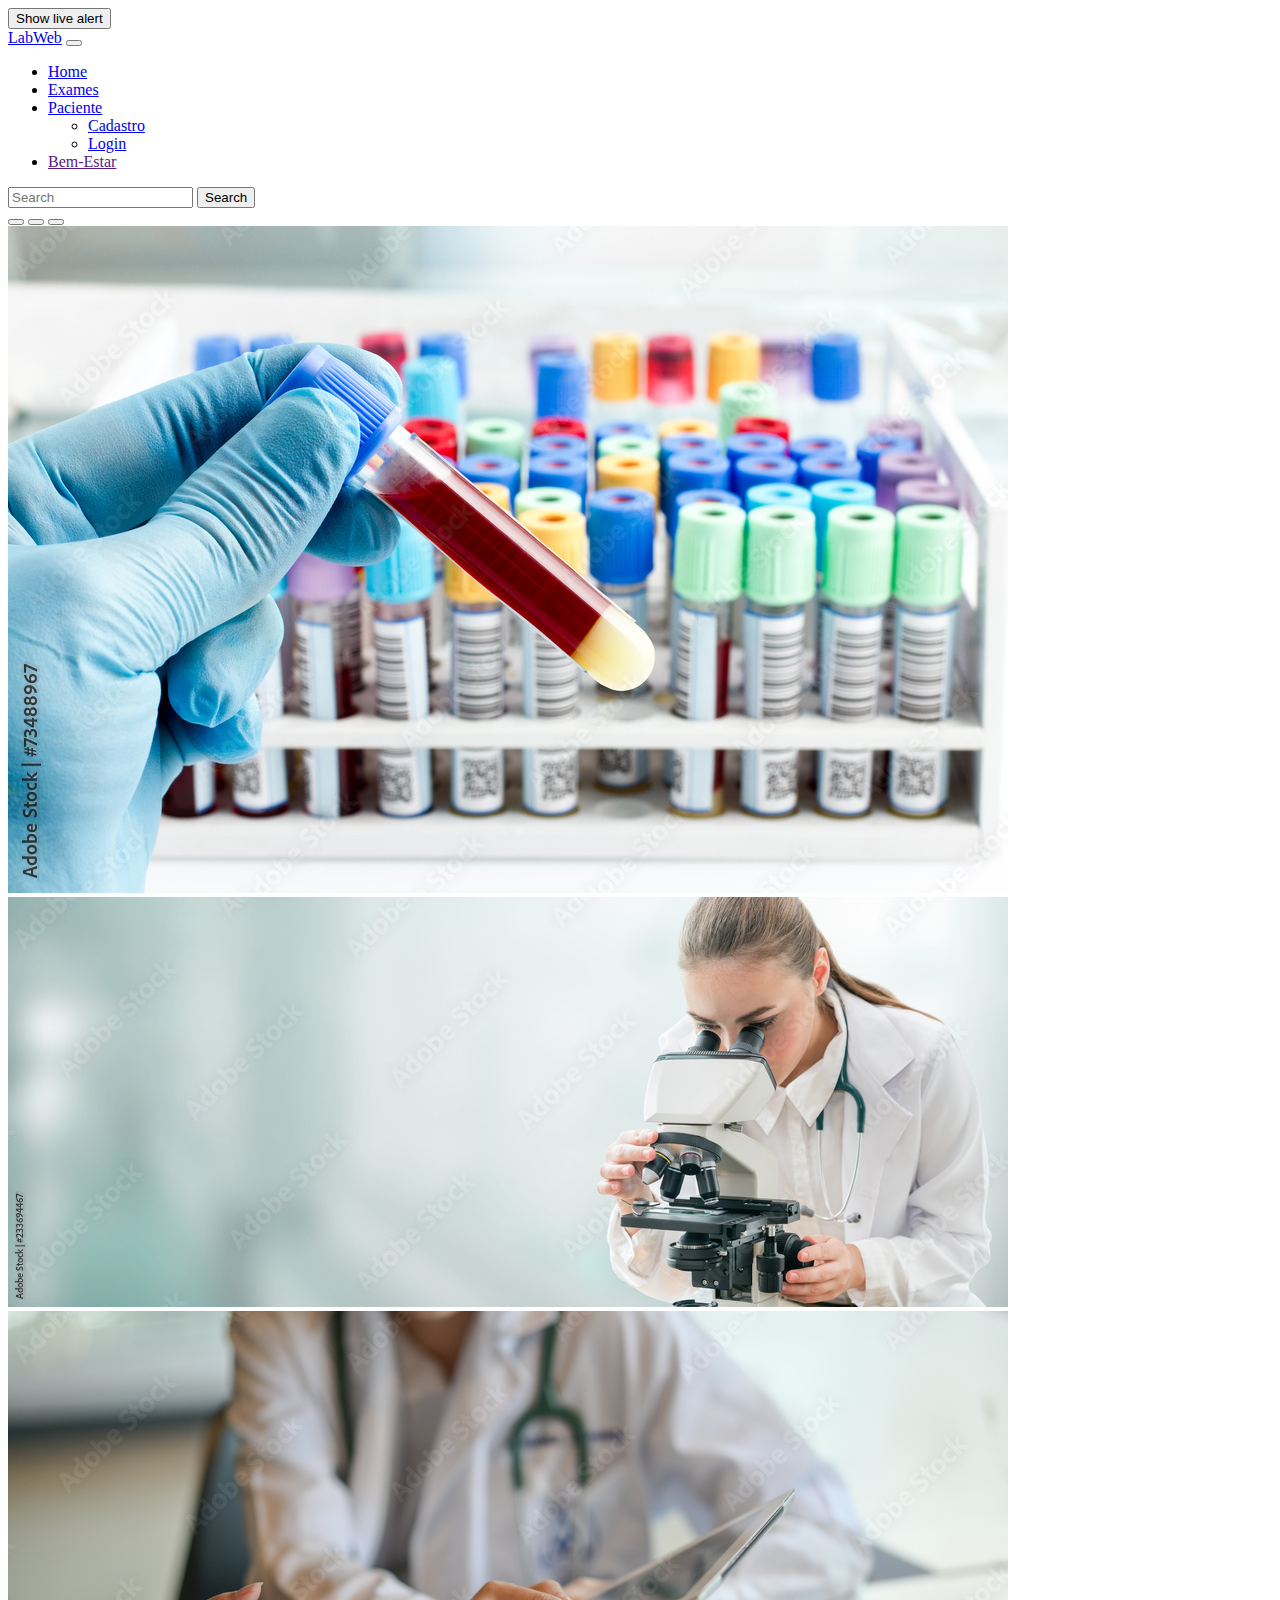
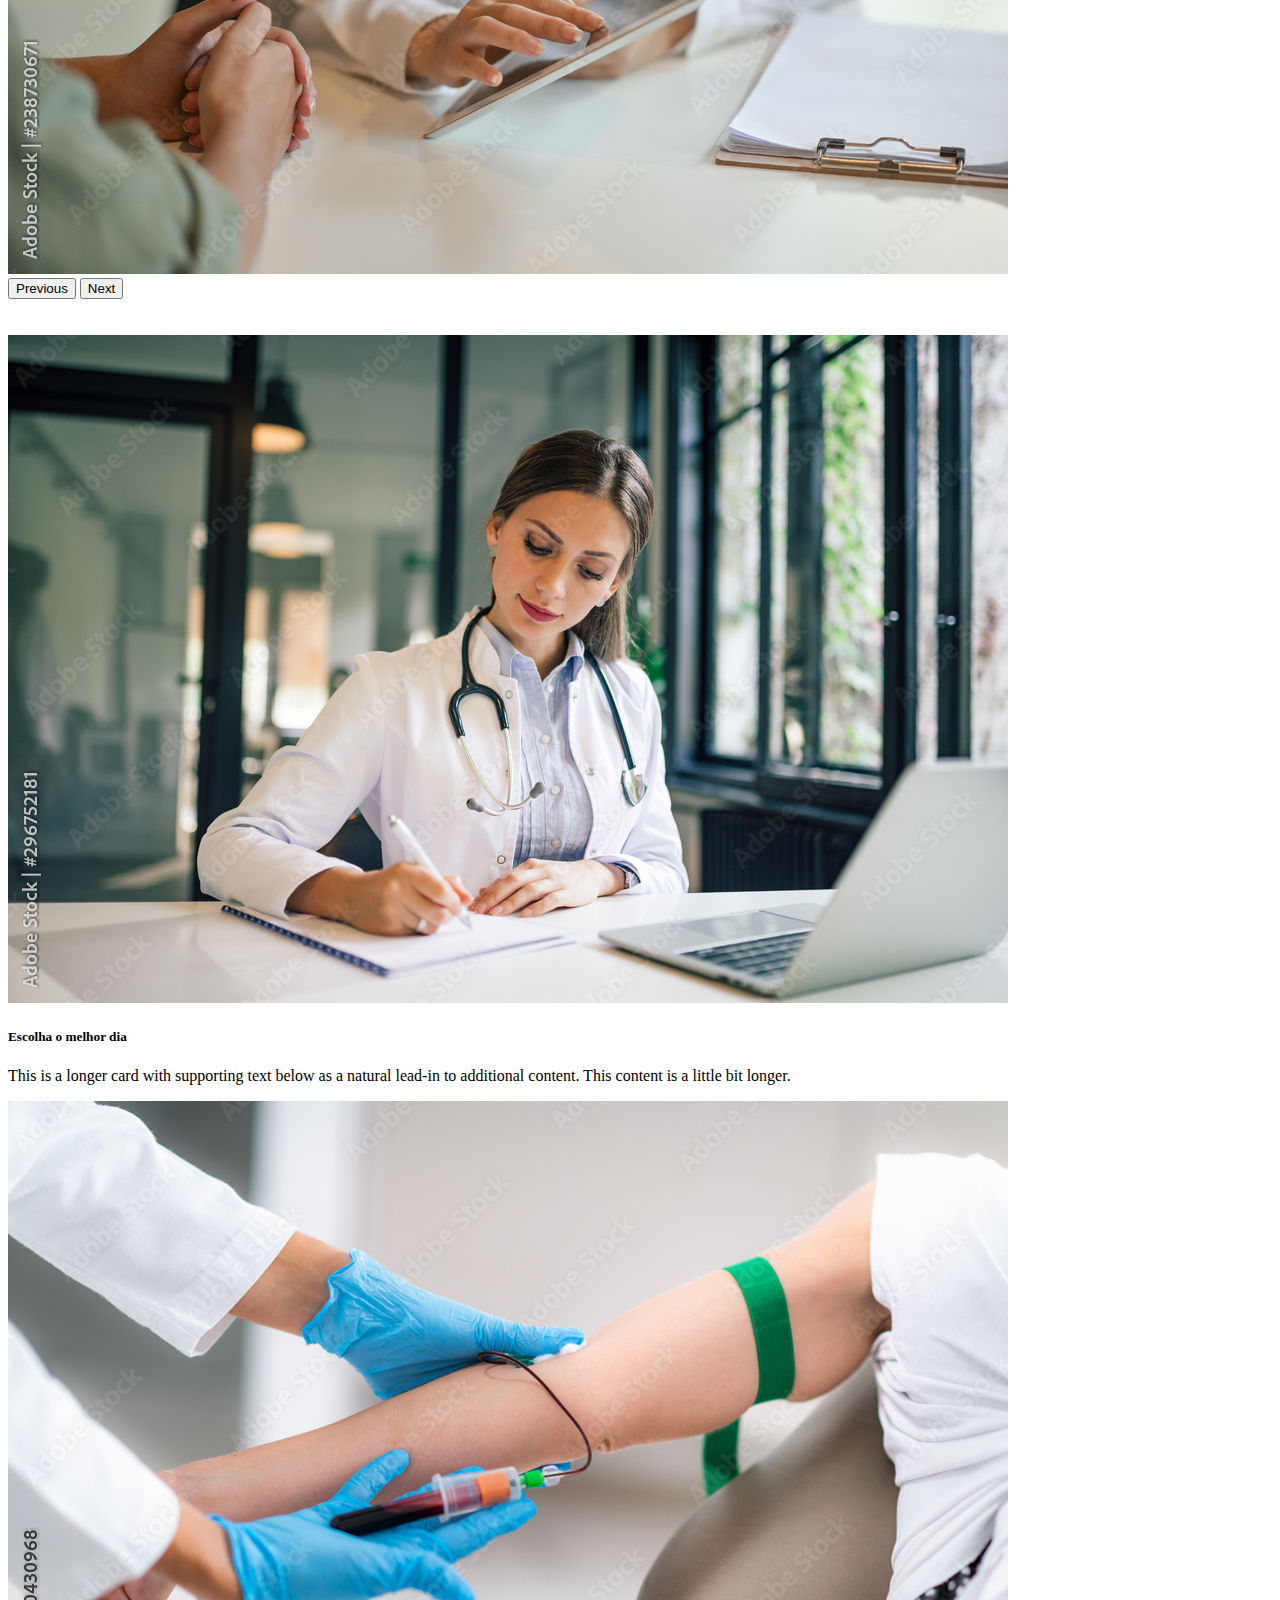
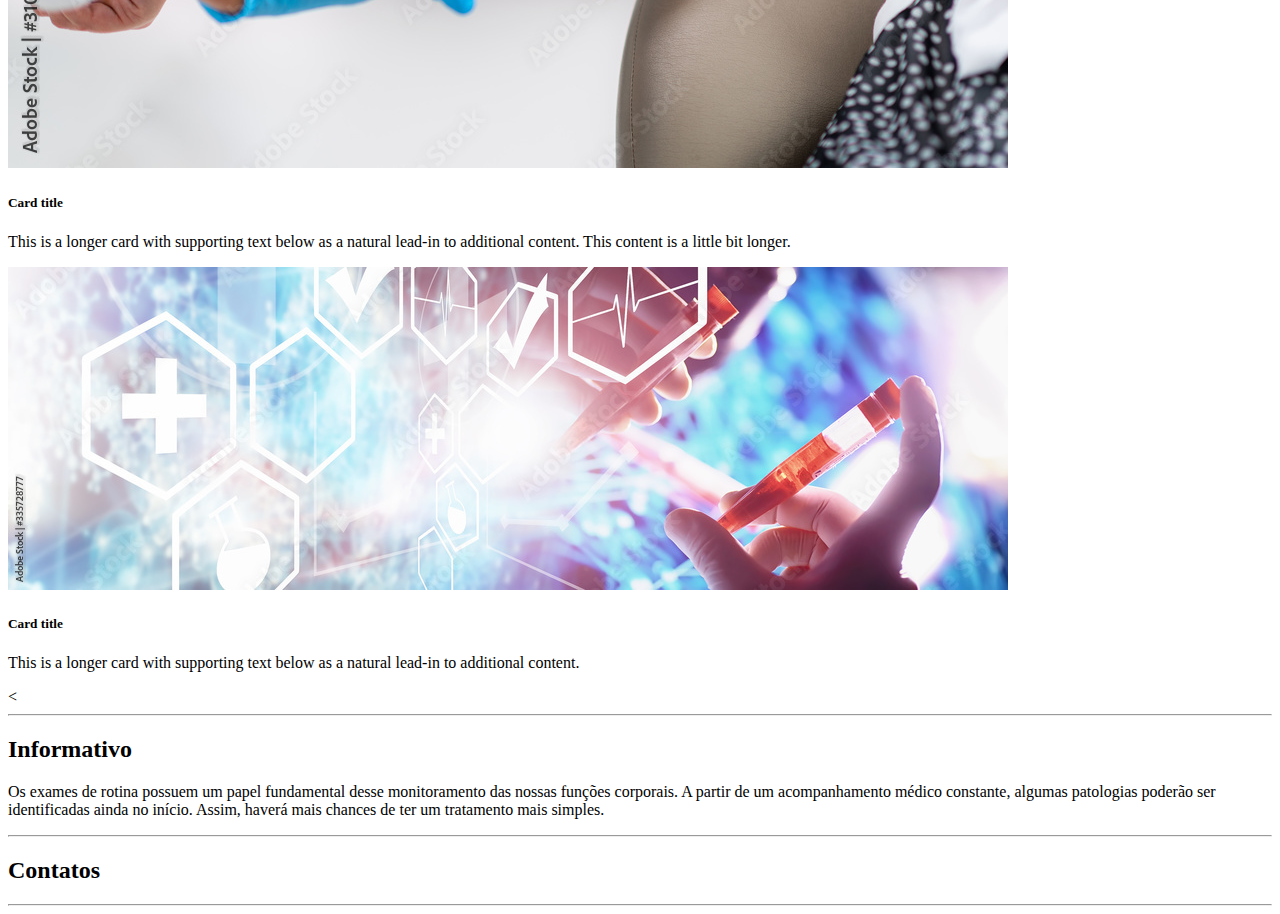
<file: index.html>
<!doctype html>
<html lang="pt">
  <head>
    <meta charset="utf-8">
    <meta name="viewport" content="width=device-width, initial-scale=1">
    <title>Labweb</title>
    <link href="https://cdn.jsdelivr.net/npm/bootstrap@5.2.0-beta1/dist/css/bootstrap.min.css" rel="stylesheet" integrity="sha384-0evHe/X+R7YkIZDRvuzKMRqM+OrBnVFBL6DOitfPri4tjfHxaWutUpFmBp4vmVor" crossorigin="anonymous">
  </head>
  <body>

    <div id="liveAlertPlaceholder"></div>
<button type="button" class="btn btn-primary" id="liveAlertBtn">Show live alert</button>
    <!--menu-->
    <nav class="navbar col-12 me-auto position-fixed navbar-expand-lg  bg-light" style="z-index: 999;">
      <div class="container-fluid col-11 m-auto">
    <a class="navbar-brand" href="index.html">LabWeb</a>
    <button class="navbar-toggler" type="button" data-bs-toggle="collapse" data-bs-target="#navbarSupportedContent" aria-controls="navbarSupportedContent" aria-expanded="false" aria-label="Toggle navigation">
      <span class="navbar-toggler-icon"></span>
    </button>
    <div class="collapse navbar-collapse" id="navbarSupportedContent">
      <ul class="navbar-nav me-auto mb-2 mb-lg-0">
        <li class="nav-item">
          <a class="nav-link active" aria-current="page" href="info.html">Home</a>
        </li>
        <li class="nav-item">
          <a class="nav-link" href="exames.html">Exames</a>
        </li>
        <li class="nav-item dropdown">
          <a class="nav-link dropdown-toggle" href="#" id="navbarDropdown" role="button" data-bs-toggle="dropdown" aria-expanded="false">
            Paciente
          </a>
          <ul class="dropdown-menu" aria-labelledby="navbarDropdown">
            <li><a class="dropdown-item" href="cadastro.html">Cadastro</a></li>
            <li><a class="dropdown-item" href="login.html">Login</a></li>
          </ul>
          <li class="nav-item">
          <a class="nav-link" href="">Bem-Estar</a>
        </li>
        </li>
      </ul>
      <form class="d-flex" role="search">
        <input class="form-control me-2" type="search" placeholder="Search" aria-label="Search">
        <button class="btn btn-outline-success" type="submit">Search</button>
      </form>
    </div>
  </div>
</nav>
<!--Div do carrosel-->
<div id="carouselExampleIndicators" class="carousel slide" data-bs-ride="true">
  <div class="carousel-indicators col-11 m-auto">
    <button type="button" data-bs-target="#carouselExampleIndicators" data-bs-slide-to="0" class="active" aria-current="true" aria-label="Slide 1"></button>
    <button type="button" data-bs-target="#carouselExampleIndicators" data-bs-slide-to="1" aria-label="Slide 2"></button>
    <button type="button" data-bs-target="#carouselExampleIndicators" data-bs-slide-to="2" aria-label="Slide 3"></button>
  </div>
  <div class="carousel-inner">
    <div class="carousel-item active">
      <img src="img/carrosel1.jpeg" class="d-block w-100" alt="...">
    </div>
    <div class="carousel-item">
      <img src="img/carrosel2.jpeg" class="d-block w-100" alt="...">
    </div>
    <div class="carousel-item">
      <img src="img/carrosel3.jpeg" class="d-block w-100" alt="...">
    </div>
  </div>
  <button class="carousel-control-prev" type="button" data-bs-target="#carouselExampleIndicators" data-bs-slide="prev">
    <span class="carousel-control-prev-icon" aria-hidden="true"></span>
    <span class="visually-hidden">Previous</span>
  </button>
  <button class="carousel-control-next" type="button" data-bs-target="#carouselExampleIndicators" data-bs-slide="next">
    <span class="carousel-control-next-icon" aria-hidden="true"></span>
    <span class="visually-hidden">Next</span>
  </button>
</div>
<br>
<br>
<!--Div dos cards-->
<div class="row row-cols-1 row-cols-md-2 g-4 col-11 m-auto">
  <div class="col">
    <div class="card">
      <img src="img/AdobeStock_296752181_Preview.jpeg" class="card-img-top" alt="...">
      <div class="card-body">
        <h5 class="card-title">Escolha o melhor dia</h5>
        <p class="card-text">This is a longer card with supporting text below as a natural lead-in to additional content. This content is a little bit longer.</p>
      </div>
    </div>
  </div>
  <div class="col">
    <div class="card">
      <img src="img/AdobeStock_310430968_Preview.jpeg" class="card-img-top" alt="...">
      <div class="card-body">
        <h5 class="card-title">Card title</h5>
        <p class="card-text">This is a longer card with supporting text below as a natural lead-in to additional content. This content is a little bit longer.</p>
      </div>
    </div>
  </div>
  <div class="col">
    <div class="card">
      <img src="img/AdobeStock_335728777_Preview.jpeg" class="card-img-top" alt="...">
      <div class="card-body">
        <h5 class="card-title">Card title</h5>
        <p class="card-text">This is a longer card with supporting text below as a natural lead-in to additional content.</p>
      </div>
    </div>
  </div>
</div>

<
<hr>
<div class="col-11 m-auto">
  <h2 class="text-center">Informativo</h2>
  <p class="text-center">Os exames de rotina possuem um papel fundamental desse monitoramento das nossas funções corporais. A partir de um acompanhamento médico constante, algumas patologias poderão ser identificadas ainda no início. Assim, haverá mais chances de ter um tratamento mais simples.</p>
</div>
<hr>
<div class="col-11 m-auto">
  <h2 class="text-center">Contatos</h2>
  <div class=" m-auto" style="width: 150px;">
    <a href="">
  <i class="fa-brands fa-whatsapp" style="font-size: 150px; color: green;"></i>
  </a>
  </div>
</div>
<hr>
<!--Link do java script-->
    <script src="https://cdn.jsdelivr.net/npm/bootstrap@5.2.0-beta1/dist/js/bootstrap.bundle.min.js" integrity="sha384-pprn3073KE6tl6bjs2QrFaJGz5/SUsLqktiwsUTF55Jfv3qYSDhgCecCxMW52nD2" crossorigin="anonymous"></script>
<!--Link para utilizar o icone da rede social-->
    <link rel="stylesheet" href="https://cdnjs.cloudflare.com/ajax/libs/font-awesome/6.1.1/css/all.min.css" integrity="sha512-KfkfwYDsLkIlwQp6LFnl8zNdLGxu9YAA1QvwINks4PhcElQSvqcyVLLD9aMhXd13uQjoXtEKNosOWaZqXgel0g==" crossorigin="anonymous" referrerpolicy="no-referrer" />
  </body>
  <!--<script src="C:\Users\Dell\Documents\GitHub\Everton-Lorrany-LabWeb\projeto-tcc\LabWeb-teste\JavaScript/botao.js"></script>-->
</html>
</file>
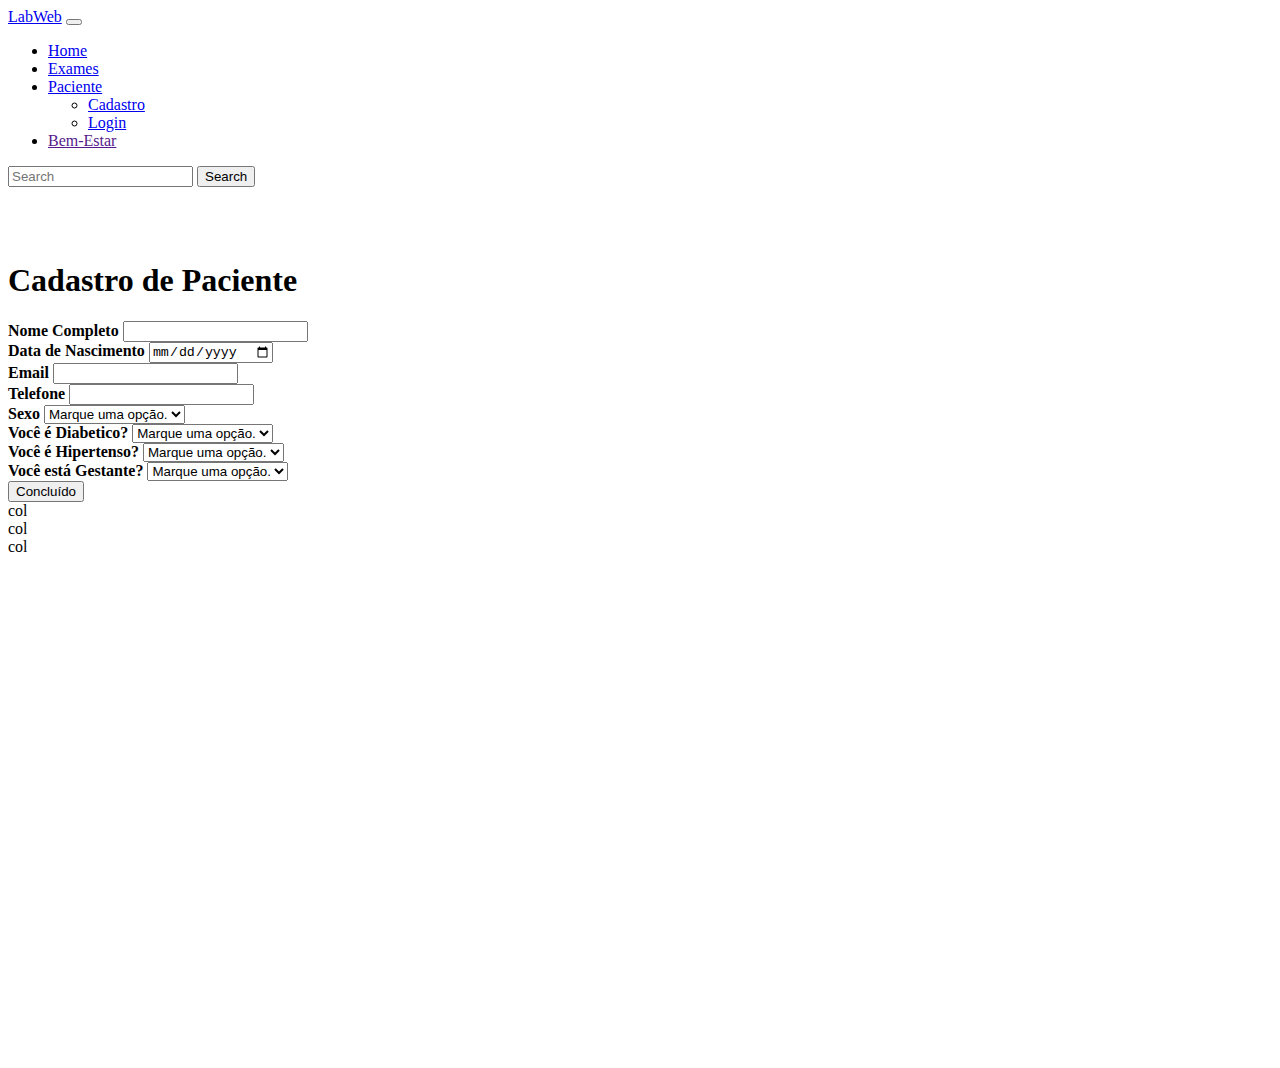
<file: cadastro.html>
<!doctype html>
<html lang="pt">
  <head>
    <meta charset="utf-8">
    <meta name="viewport" content="width=device-width, initial-scale=1">
    <title>Labweb</title>
    <link href="https://cdn.jsdelivr.net/npm/bootstrap@5.2.0-beta1/dist/css/bootstrap.min.css" rel="stylesheet" integrity="sha384-0evHe/X+R7YkIZDRvuzKMRqM+OrBnVFBL6DOitfPri4tjfHxaWutUpFmBp4vmVor" crossorigin="anonymous">
  </head>
  <body>
    
      <!--menu-->
    <nav class="navbar col-12 me-auto position-fixed navbar-expand-lg  bg-light" style="z-index: 999;">
      <div class="container-fluid col-11 m-auto">
    <a class="navbar-brand" href="index.html">LabWeb</a>
    <button class="navbar-toggler" type="button" data-bs-toggle="collapse" data-bs-target="#navbarSupportedContent" aria-controls="navbarSupportedContent" aria-expanded="false" aria-label="Toggle navigation">
      <span class="navbar-toggler-icon"></span>
    </button>
    <div class="collapse navbar-collapse" id="navbarSupportedContent">
      <ul class="navbar-nav me-auto mb-2 mb-lg-0">
        <li class="nav-item">
          <a class="nav-link active" aria-current="page" href="info.html">Home</a>
        </li>
        <li class="nav-item">
          <a class="nav-link" href="exames.html">Exames</a>
        </li>
        <li class="nav-item dropdown">
          <a class="nav-link dropdown-toggle" href="#" id="navbarDropdown" role="button" data-bs-toggle="dropdown" aria-expanded="false">
            Paciente
          </a>
          <ul class="dropdown-menu" aria-labelledby="navbarDropdown">
            <li><a class="dropdown-item" href="cadastro.html">Cadastro</a></li>
            <li><a class="dropdown-item" href="login.html">Login</a></li>
          </ul>
          <li class="nav-item">
          <a class="nav-link" href="">Bem-Estar</a>
        </li>
        </li>
      </ul>
      <form class="d-flex" role="search">
        <input class="form-control me-2" type="search" placeholder="Search" aria-label="Search">
        <button class="btn btn-outline-success" type="submit">Search</button>
      </form>
    </div>
  </div>
</nav>
<br>
<br>
<br>
 <div class="container">
    <form action="cadastro_script.php" method="POST">
      <h1 id="titulo"><strong>Cadastro de Paciente</strong></h1>
        <div class="input-group">
          <span class="input-group-text"><strong>Nome Completo</strong></span>
          <input id="nomeCompleto" type="text" aria-label="Nome Completo" class="form-control">
        </div>
        <div class="input-group">
          <span class="input-group-text"><strong>Data de Nascimento</strong></span>
          <input id="dataNascimento" type="date" aria-label="Data de Nascimento" class="form-control">
        </div>
        <div class="input-group">
          <span class="input-group-text"><strong>Email</strong></span>
          <input id="email" type="email" aria-label="Email" class="form-control">
        </div>
        <div class="input-group">
          <span class="input-group-text"><strong>Telefone</strong></span>
          <input id="telefone" type="telefone" aria-label="Telefone" class="form-control">
        </div>
        <div class="input-group">
          <span class="input-group-text"><strong>Sexo</strong></span>
          <select class="form-select form-select-sm" aria-label=".form-select-sm example">
            <option selected>Marque uma opção.</option>
            <option value="Masculino">Masculino</option>
            <option value="Feminino">Feminino</option>
          </select>
        </div>
        <div class="input-group">
          <span class="input-group-text"><strong>Você é Diabetico?</strong></span>
          <select class="form-select form-select-sm" aria-label=".form-select-sm example">
            <option selected>Marque uma opção.</option>
            <option value="Sim">Sim</option>
            <option value="Não">Não</option>
            <option value="Não sabe">Não sabe</option>
          </select>
        </div>
        <div class="input-group">
          <span class="input-group-text"><strong>Você é Hipertenso?</strong></span>
          <select class="form-select form-select-sm" aria-label=".form-select-sm example">
            <option selected>Marque uma opção.</option>
            <option value="Sim">Sim</option>
            <option value="Não">Não</option>
            <option value="Não sabe">Não sabe</option>
          </select>
        </div>

        <div class="input-group">
          <span class="input-group-text"><strong>Você está Gestante?</strong></span>
        <select class="form-select" aria-label="Disabled select example">
          <option selected>Marque uma opção.</option>
          <option value="Sim">Sim</option>
          <option value="Não">Não</option>
          <option value="Não sabe">Não sabe</option>

        </select>
      </div>

      <button class="btn btn-primary" type="submit" onsubmit="">Concluído</button>
      </form>

    <div class="row">
      <div class="col-2">col</div>
      <div class="col">col</div>
      <div class="col-2">col</div>
    </div>
  </div>


<br>
<br>
<br>
<br>
<br>
<br>
<br>
<br>
<br>
<br>
<br>
<br>
<br>
<br>
<br>
<br>
<br>
<br>
<br>
<br>
<br>
<br>
<br>
<br>
<br>
<br>
<br>
<br>



    <script src="https://cdn.jsdelivr.net/npm/bootstrap@5.2.0-beta1/dist/js/bootstrap.bundle.min.js" integrity="sha384-pprn3073KE6tl6bjs2QrFaJGz5/SUsLqktiwsUTF55Jfv3qYSDhgCecCxMW52nD2" crossorigin="anonymous"></script>
  </body>
</html>
</file>
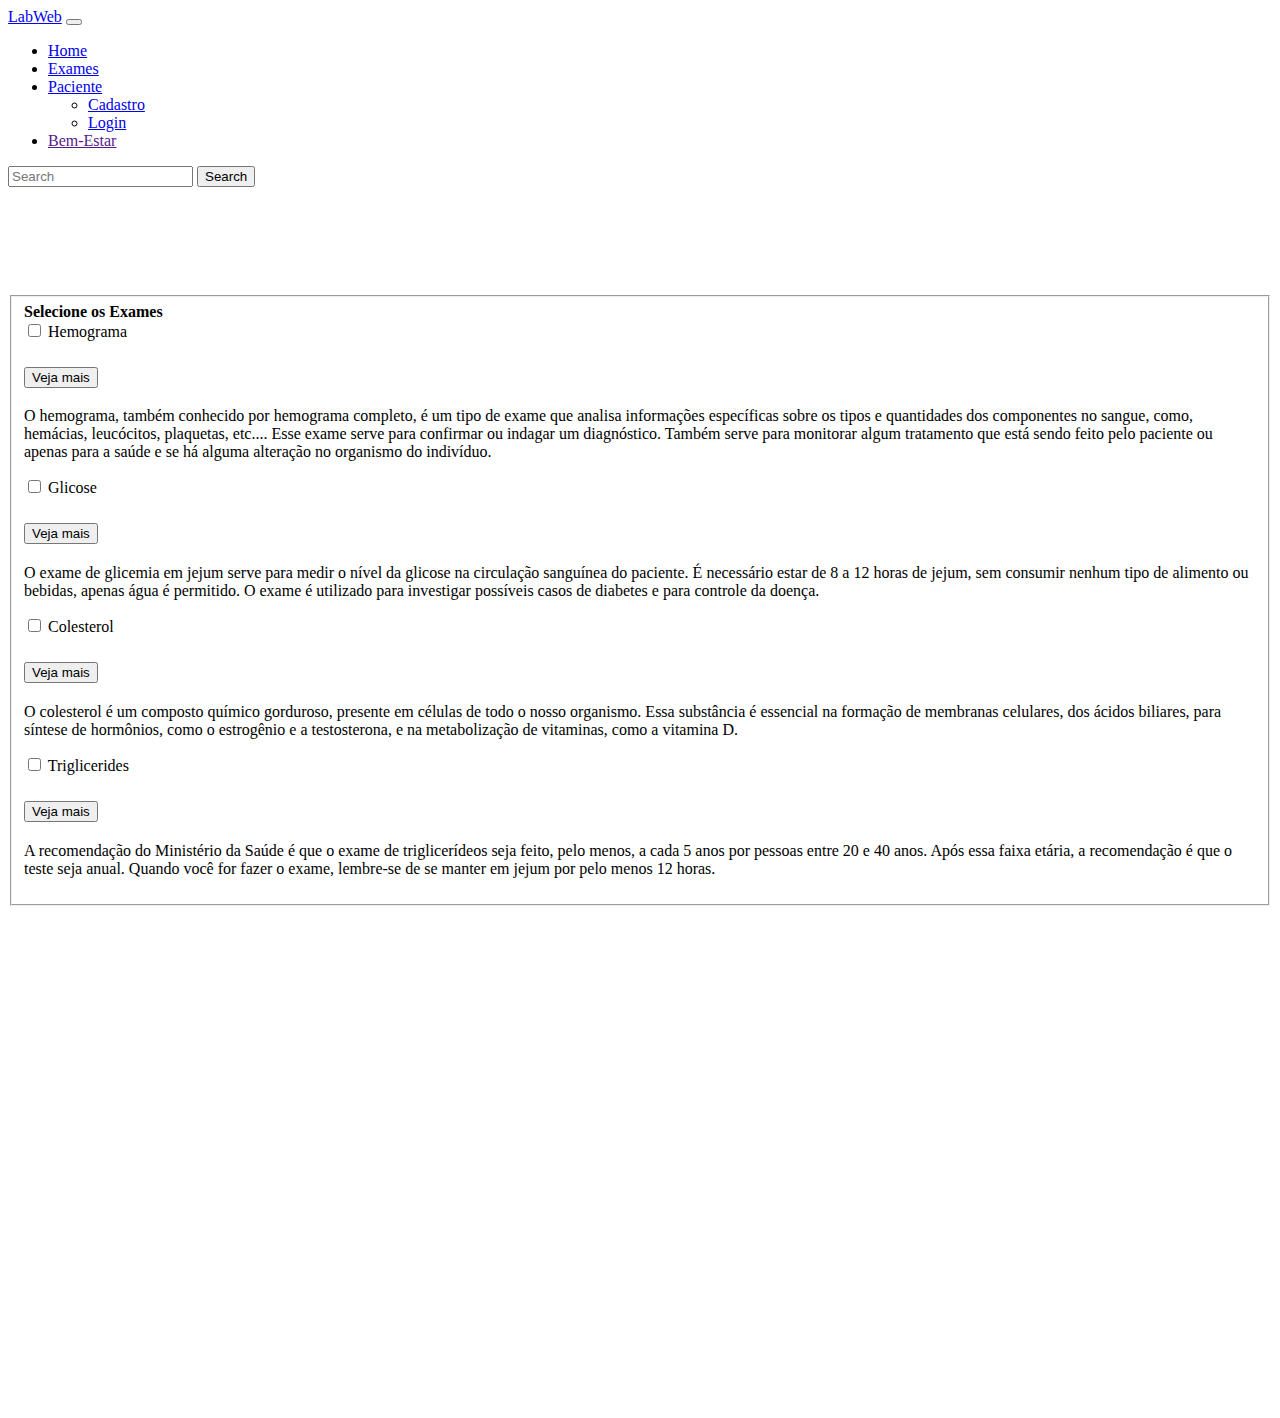
<file: exames.html>
<!doctype html>
<html lang="pt">
  <head>
    <meta charset="utf-8">
    <meta name="viewport" content="width=device-width, initial-scale=1">
    <title>Labweb</title>
    <link href="https://cdn.jsdelivr.net/npm/bootstrap@5.2.0-beta1/dist/css/bootstrap.min.css" rel="stylesheet" integrity="sha384-0evHe/X+R7YkIZDRvuzKMRqM+OrBnVFBL6DOitfPri4tjfHxaWutUpFmBp4vmVor" crossorigin="anonymous">
  </head>
  <body>
    
        <!--menu-->
    <nav class="navbar col-12 me-auto position-fixed navbar-expand-lg  bg-light" style="z-index: 999;">
      <div class="container-fluid col-11 m-auto">
    <a class="navbar-brand" href="index.html">LabWeb</a>
    <button class="navbar-toggler" type="button" data-bs-toggle="collapse" data-bs-target="#navbarSupportedContent" aria-controls="navbarSupportedContent" aria-expanded="false" aria-label="Toggle navigation">
      <span class="navbar-toggler-icon"></span>
    </button>
    <div class="collapse navbar-collapse" id="navbarSupportedContent">
      <ul class="navbar-nav me-auto mb-2 mb-lg-0">
        <li class="nav-item">
          <a class="nav-link active" aria-current="page" href="info.html">Home</a>
        </li>
        <li class="nav-item">
          <a class="nav-link" href="exames.html">Exames</a>
        </li>
        <li class="nav-item dropdown">
          <a class="nav-link dropdown-toggle" href="#" id="navbarDropdown" role="button" data-bs-toggle="dropdown" aria-expanded="false">
            Paciente
          </a>
          <ul class="dropdown-menu" aria-labelledby="navbarDropdown">
            <li><a class="dropdown-item" href="cadastro.html">Cadastro</a></li>
            <li><a class="dropdown-item" href="login.html">Login</a></li>
          </ul>
          <li class="nav-item">
          <a class="nav-link" href="">Bem-Estar</a>
        </li>
        </li>
      </ul>
      <form class="d-flex" role="search">
        <input class="form-control me-2" type="search" placeholder="Search" aria-label="Search">
        <button class="btn btn-outline-success" type="submit">Search</button>
      </form>
    </div>
  </div>
</nav>
<br>
<br>
<br>
<br>
<br>
<br>
    <fieldset class="form-check col-11 m-auto">
      <div class="form-check">
        <label><strong>Selecione os Exames</strong></label>
        <br>
        <input class="form-check-input" type="checkbox" value="Hemograma" id="flexCheckDefault">
        <label class="form-check-label" for="flexCheckDefault"> Hemograma</label>
        <div class="accordion" id="accordionExample">
          <div class="accordion-item">
            <h2 class="accordion-header" id="headingOne">
              <button class="accordion-button" type="button" data-bs-toggle="collapse" data-bs-target="#collapseOne" aria-expanded="true" aria-controls="collapseOne">Veja mais</button>
            </h2>
            <div id="collapseOne" class="accordion-collapse collapse show" aria-labelledby="headingOne" data-bs-parent="#accordionExample">
              <div class="accordion-body">
                <p>O hemograma, também conhecido por hemograma completo, é um tipo de exame que analisa informações específicas sobre os tipos e quantidades dos componentes no sangue, como, hemácias, leucócitos, plaquetas, etc.... Esse exame serve para confirmar ou indagar um diagnóstico. Também serve para monitorar algum tratamento que está sendo feito pelo paciente ou apenas para a saúde e se há alguma alteração no organismo do indivíduo.</p>
              </div>
            </div>
          </div>
          <input class="form-check-input" type="checkbox" value="Glicose" id="flexCheckDefault">
        <label class="form-check-label" for="flexCheckDefault"> Glicose</label>
          <div class="accordion" id="accordionExample">
            <div class="accordion-item">
              <h2 class="accordion-header" id="headingTwo">
                <button class="accordion-button collapsed" type="button" data-bs-toggle="collapse" data-bs-target="#collapseTwo" aria-expanded="false" aria-controls="collapseTwo">
                Veja mais</button>
              </h2>
              <div id="collapseTwo" class="accordion-collapse collapse" aria-labelledby="headingTwo" data-bs-parent="#accordionExample">
                <div class="accordion-body">
                  <p>O exame de glicemia em jejum serve para medir o nível da glicose na circulação sanguínea do paciente. É necessário estar de 8 a 12 horas de jejum, sem consumir nenhum tipo de alimento ou bebidas, apenas água é permitido. O exame é utilizado para investigar possíveis casos de diabetes e para controle da doença.</p>
      </div>
    </div>
  </div>
</div>
<input class="form-check-input" type="checkbox" value="Colesterol" id="flexCheckDefault">
<label class="form-check-label" for="flexCheckDefault"> Colesterol</label>
<div class="accordion" id="accordionExample">
            <div class="accordion-item">
              <h2 class="accordion-header" id="headingThree">
                <button class="accordion-button collapsed" type="button" data-bs-toggle="collapse" data-bs-target="#collapseThree" aria-expanded="false" aria-controls="collapseThree">
                Veja mais</button>
              </h2>
              <div id="collapseThree" class="accordion-collapse collapse" aria-labelledby="headingThree" data-bs-parent="#accordionExample">
                <div class="accordion-body">
                  <p>O colesterol é um composto químico gorduroso, presente em células de todo o nosso organismo. Essa substância é essencial na formação de membranas celulares, dos ácidos biliares, para síntese de hormônios, como o estrogênio e a testosterona, e na metabolização de vitaminas, como a vitamina D.</p>
      </div>
    </div>
  </div>
</div>
<input class="form-check-input" type="checkbox" value="Triglicerides" id="flexCheckDefault">
<label class="form-check-label" for="flexCheckDefault"> Triglicerides</label>
<div class="accordion" id="accordionExample"> 
  <div class="accordion-item">
    <h2 class="accordion-header" id="headingFour">
      <button class="accordion-button collapsed" type="button" data-bs-toggle="collapse" data-bs-target="#collapseFour" aria-expanded="false" aria-controls="collapseFour">
        Veja mais
      </button>
    </h2>
    <div id="collapseFour" class="accordion-collapse collapse" aria-labelledby="headingFour" data-bs-parent="#accordionExample">
      <div class="accordion-body">
        <p>A recomendação do Ministério da Saúde é que o exame de triglicerídeos seja feito, pelo menos, a cada 5 anos por pessoas entre 20 e 40 anos. Após essa faixa etária, a recomendação é que o teste seja anual. Quando você for fazer o exame, lembre-se de se manter em jejum por pelo menos 12 horas.          
        </p>
      </div>
    </div>
  </div>
</div>
</div>
</div>
</fieldset>




<br>
<br>
<br>
<br>
<br>
<br>
<br>
<br>
<br>
<br>
<br>
<br>
<br>
<br>
<br>
<br>
<br>
<br>
<br>
<br>
<br>
<br>
<br>
<br>
<br>
<br>
<br>
<br>



    <script src="https://cdn.jsdelivr.net/npm/bootstrap@5.2.0-beta1/dist/js/bootstrap.bundle.min.js" integrity="sha384-pprn3073KE6tl6bjs2QrFaJGz5/SUsLqktiwsUTF55Jfv3qYSDhgCecCxMW52nD2" crossorigin="anonymous"></script>
  </body>
</html>
</file>
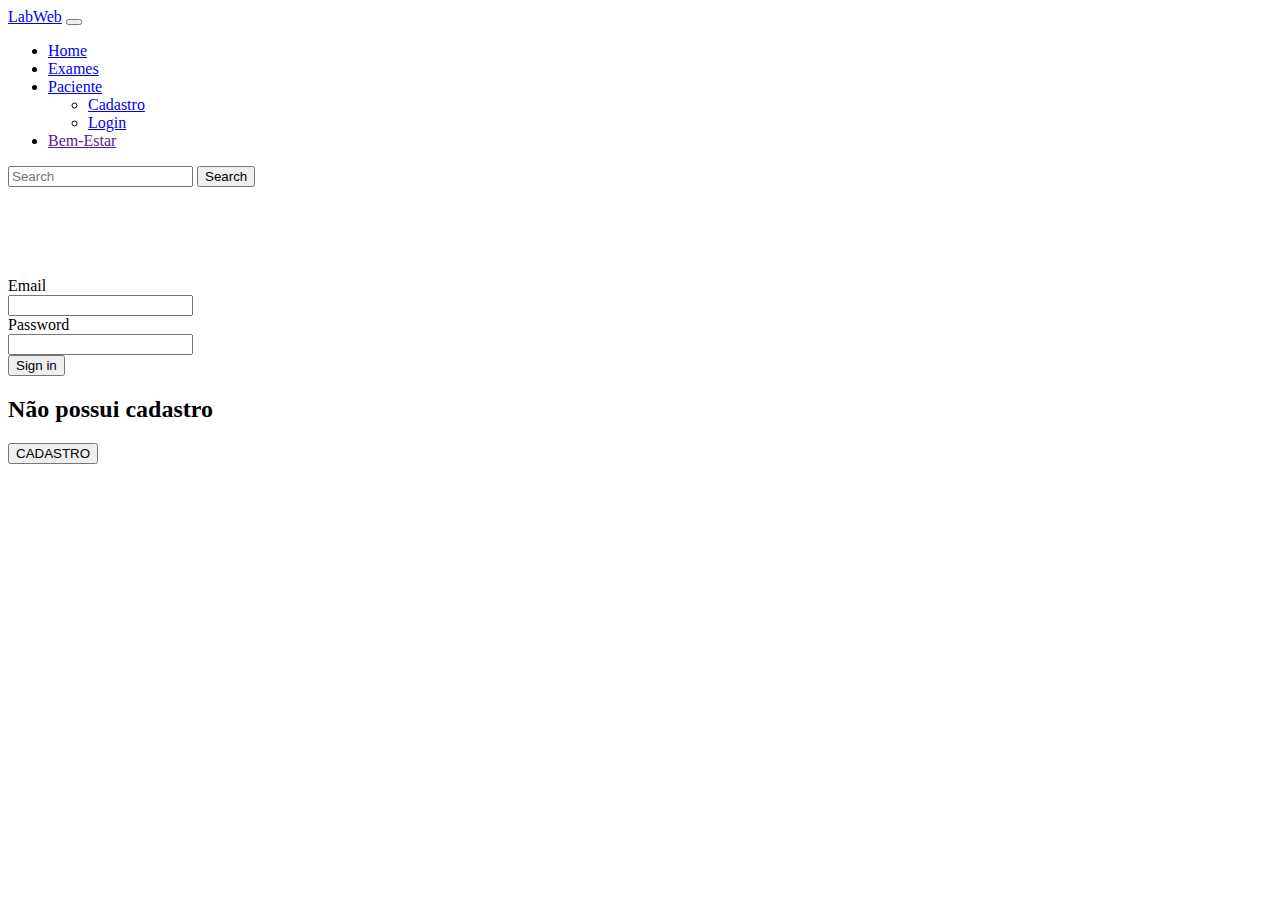
<file: login.html>
<!doctype html>
<html lang="pt">
  <head>
    <meta charset="utf-8">
    <meta name="viewport" content="width=device-width, initial-scale=1">
    <title>Labweb</title>
    <link href="https://cdn.jsdelivr.net/npm/bootstrap@5.2.0-beta1/dist/css/bootstrap.min.css" rel="stylesheet" integrity="sha384-0evHe/X+R7YkIZDRvuzKMRqM+OrBnVFBL6DOitfPri4tjfHxaWutUpFmBp4vmVor" crossorigin="anonymous">
  </head>
  <body>
    
        <!--menu-->
    <nav class="navbar col-12 me-auto position-fixed navbar-expand-lg  bg-light" style="z-index: 999;">
      <div class="container-fluid col-11 m-auto">
    <a class="navbar-brand" href="index.html">LabWeb</a>
    <button class="navbar-toggler" type="button" data-bs-toggle="collapse" data-bs-target="#navbarSupportedContent" aria-controls="navbarSupportedContent" aria-expanded="false" aria-label="Toggle navigation">
      <span class="navbar-toggler-icon"></span>
    </button>
    <div class="collapse navbar-collapse" id="navbarSupportedContent">
      <ul class="navbar-nav me-auto mb-2 mb-lg-0">
        <li class="nav-item">
          <a class="nav-link active" aria-current="page" href="info.html">Home</a>
        </li>
        <li class="nav-item">
          <a class="nav-link" href="exames.html">Exames</a>
        </li>
        <li class="nav-item dropdown">
          <a class="nav-link dropdown-toggle" href="#" id="navbarDropdown" role="button" data-bs-toggle="dropdown" aria-expanded="false">
            Paciente
          </a>
          <ul class="dropdown-menu" aria-labelledby="navbarDropdown">
            <li><a class="dropdown-item" href="cadastro.html">Cadastro</a></li>
            <li><a class="dropdown-item" href="login.html">Login</a></li>
          </ul>
          <li class="nav-item">
          <a class="nav-link" href="">Bem-Estar</a>
        </li>
        </li>
      </ul>
      <form class="d-flex" role="search">
        <input class="form-control me-2" type="search" placeholder="Search" aria-label="Search">
        <button class="btn btn-outline-success" type="submit">Search</button>
      </form>
    </div>
  </div>
</nav>
<br>
<br>
<br>
<br>
<br>
 <div>
  <form class="container">
    <div class="login">
    <label for="email" id="login">Email</label>
    <div class="login">
      <input type="email" class="form-control-100" id="login" required="email">
    </div>
  </div>
  <div class="login">
    <label for="password" id="login">Password</label>
    <div class="login">
      <input type="password" class="form-control-100" id="login" required="password">
    </div>
  </div>
  
  <button type="submit" class="btn btn-primary">Sign in</button>

</form>
<div class="container">
<h2><strong>Não possui cadastro</strong></h2>
<a href="cadastro.html"><button class="btn btn-primary" >CADASTRO</button></a>
</div>
</div> 
<br>
<br>
<br>
<br>
<br>
<br>
<br>
<br>
<br>
<br>
<br>
<br>
<br>
<br>
<br>
<br>
<br>
<br>
<br>
<br>
<br>
<br>
<br>



    <script src="https://cdn.jsdelivr.net/npm/bootstrap@5.2.0-beta1/dist/js/bootstrap.bundle.min.js" integrity="sha384-pprn3073KE6tl6bjs2QrFaJGz5/SUsLqktiwsUTF55Jfv3qYSDhgCecCxMW52nD2" crossorigin="anonymous"></script>
  </body>
</html>
</file>
